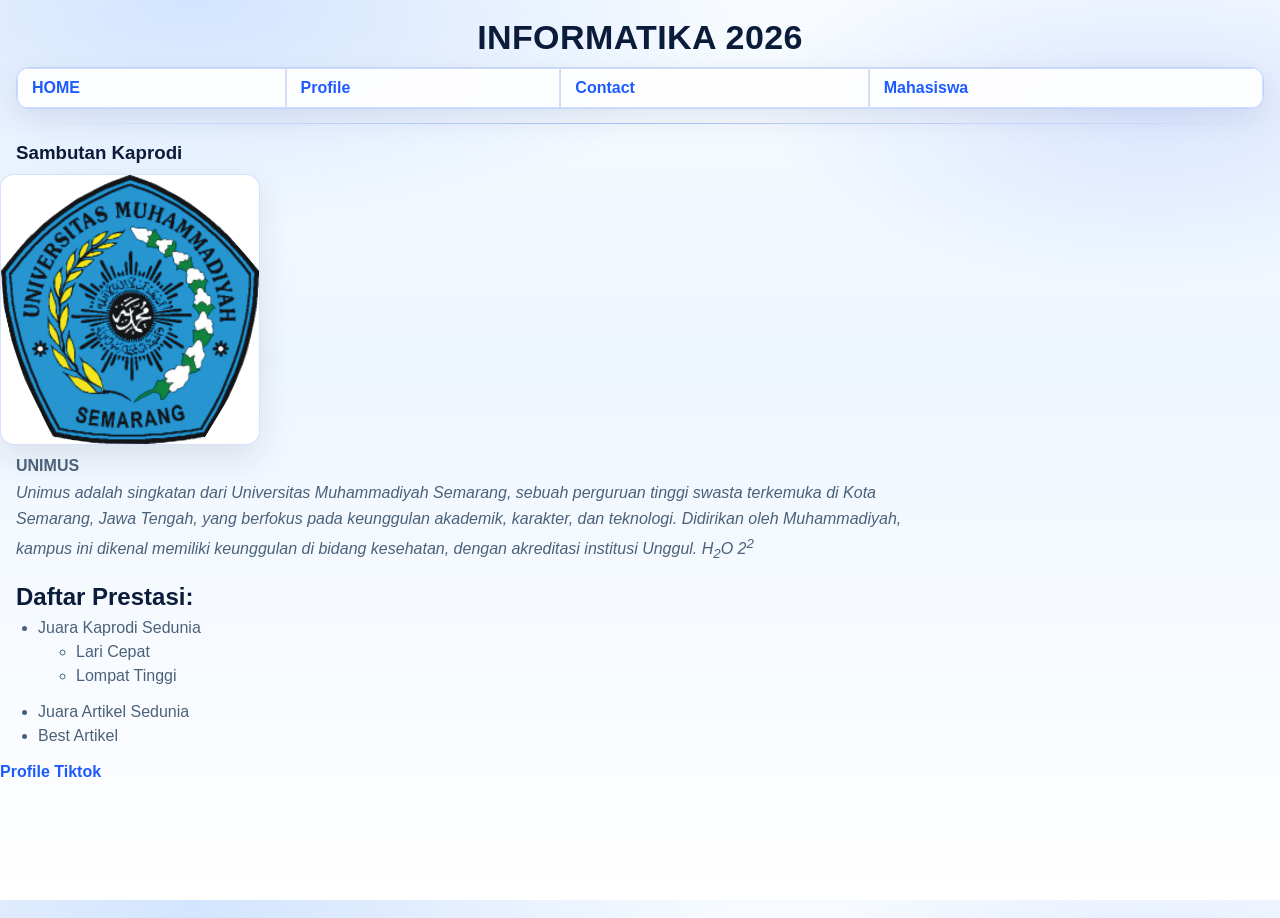
<file: index.html>
<!DOCTYPE html>
<html>
    <head>
        <meta charset="UTF-8" >
        <title>
            INFORMATIKA 2026
        </title>
        <link rel="stylesheet" href="asets/css/style.css">
    </head>

    <body>
        <h1>INFORMATIKA 2026</h1>

        <table border="1" cellspacing="1" cellpadding="1"> 
            <td><a href="index.html">HOME</a></td>
            <td><a href="Profile.html">Profile</a></td>
            <td><a href="Contact.html">Contact</a></td>
            <td><a href="Mahasiswa.html">Mahasiswa</a></td>
        </table>
        <hr/>
        <h3>Sambutan Kaprodi</h3>
        <img src="asets/images/Unimus.png" width="250px" />
        <p>
            <b>UNIMUS<br></b>
            <i>Unimus adalah singkatan dari Universitas Muhammadiyah Semarang, sebuah perguruan tinggi swasta terkemuka di Kota Semarang, Jawa Tengah,
            yang berfokus pada keunggulan akademik, karakter, dan teknologi. Didirikan oleh Muhammadiyah, kampus ini dikenal memiliki keunggulan di bidang kesehatan,
            dengan akreditasi institusi Unggul. H<sub>2</sub>O  2<sup>2</sup></i>
        </p>

        <h2>Daftar Prestasi:</h2>

        <ul>
            <li>Juara Kaprodi Sedunia</li>
            <ul>
                <li>Lari Cepat</li>
                <li>Lompat Tinggi</li>
            </ul>
            <li>Juara Artikel Sedunia</li>
            <li>Best Artikel</li>
        </ul>
        <!-- Internal Source -->
        <a href="profile.html">Profile</a>


        <!-- Internal Source -->
        <a href="htpps://tiktok.com" target="_blank"
        >Tiktok</a>

    </body>
</html>
</file>
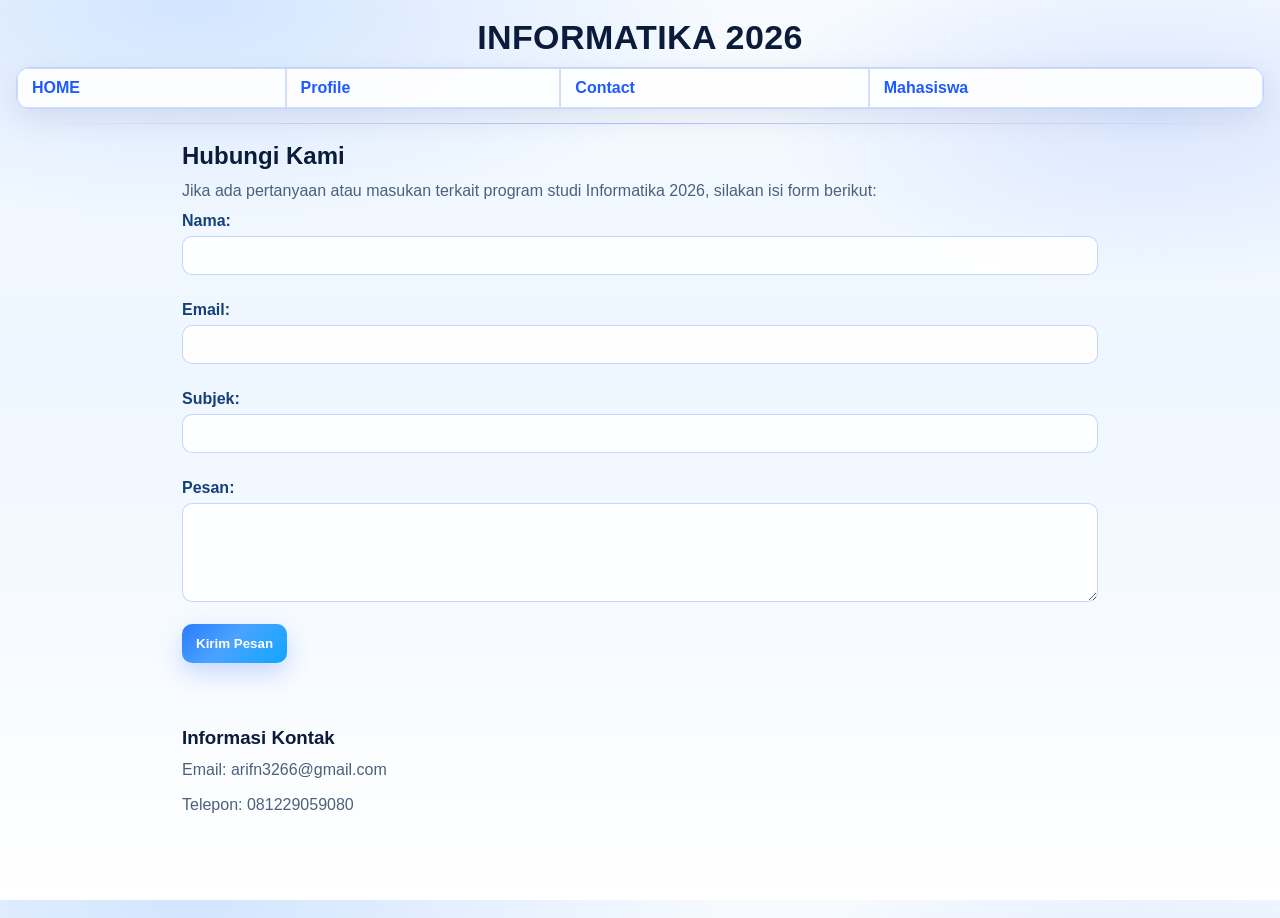
<file: contact.html>
<!DOCTYPE html>
<html lang="en">
<head>
    <meta charset="UTF-8">
    <meta name="viewport" content="width=device-width, initial-scale=1.0">
    <title>Contact | Informatika 2026</title>
    <link rel="stylesheet" href="asets/css/style.css">
</head>
<body>
    <h1>INFORMATIKA 2026</h1>

    <table border="1" cellspacing="1" cellpadding="1"> 
        <tr>
            <td><a href="index.html">HOME</a></td>
            <td><a href="Profile.html">Profile</a></td>
            <td><a href="Contact.html">Contact</a></td>
            <td><a href="Mahasiswa.html">Mahasiswa</a></td>
        </tr>
    </table>

    <hr/>

    <!-- Bagian Kontak -->
    <section class="contact">
        <h2>Hubungi Kami</h2>
        <p>Jika ada pertanyaan atau masukan terkait program studi Informatika 2026, silakan isi form berikut:</p>

        <form action="mahasiswa.html" method="post">
            <label for="nama">Nama:</label><br>
            <input type="text" id="nama" name="nama" required><br><br>

            <label for="email">Email:</label><br>
            <input type="email" id="email" name="email" required><br><br>

            <label for="subjek">Subjek:</label><br>
            <input type="text" id="subjek" name="subjek" required><br><br>

            <label for="pesan">Pesan:</label><br>
            <textarea id="pesan" name="pesan" rows="5" required></textarea><br><br>

            <button type="submit">Kirim Pesan</button>
        </form>
    </section>

    <section class="info">
        <h3>Informasi Kontak</h3>
        <p>Email: arifn3266@gmail.com</p>
        <p>Telepon: 081229059080</p>
    </section>
</body>

</html>
</file>
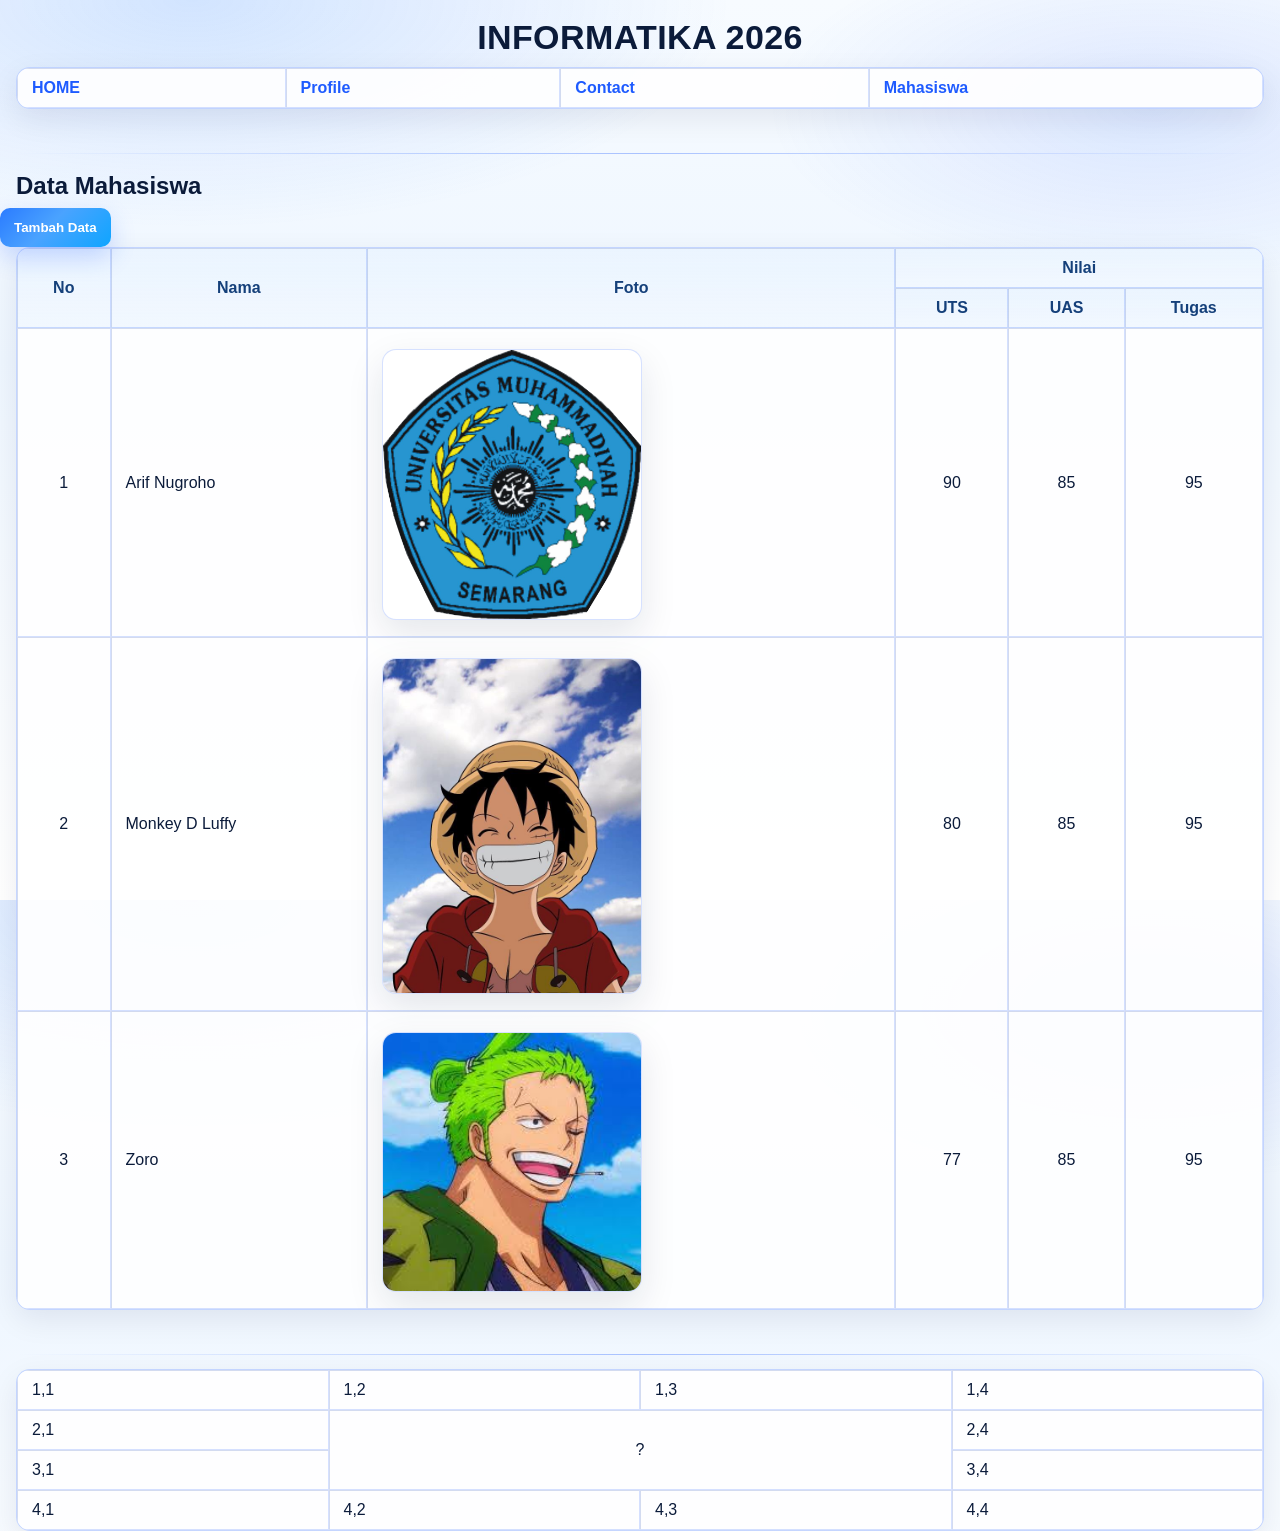
<file: mahasiswa.html>
<!DOCTYPE html>
<html lang="en">
<head>
    <meta charset="UTF-8">
    <meta name="viewport" content="width=device-width, initial-scale=1.0">
    <title>Data Mahasiswa | Informatika 2026</title>
</head>
<body>
    <link rel="stylesheet" href="asets/css/style.css"> 
    <h1>INFORMATIKA 2026</h1>

    <table border="1" cellspacing="" cellpadding="1"> 
        <tr>
            <td><a href="index.html">HOME</a></td>
            <td><a href="Profile.html">Profile</a></td>
            <td><a href="Contact.html">Contact</a></td>
            <td><a href="Mahasiswa.html">Mahasiswa</a></td>
        </tr>
    </table>
    <br>
    <hr/>
    <h2>Data Mahasiswa</h2>
    <a href="tambahdata.html">
        <button>Tambah Data</button>
    </a>
    <table border="1" cellpadding="10">
        <tr>
            <th rowspan="2">No</th>
            <th rowspan="2">Nama</th>
            <th rowspan="2">Foto</th>
            <th colspan="3">Nilai</th>
        </tr>
        <tr>
            <th>UTS</th>
            <th>UAS</th>
            <th>Tugas</th>
        </tr>
        <tr>
            <td align="center">1</td>
            <td>Arif Nugroho</td>
            <td><img src="asets/images/Unimus.png" alt="foto" width="60px"></td>
            <td align="center">90</td>
            <td align="center">85</td>
            <td align="center">95</td>
        </tr>
        <tr>
            <td align="center">2</td>
            <td>Monkey D Luffy</td>
            <td><img src="asets/images/luffy.jpg" alt="foto" width="60px"></td>
            <td align="center">80</td>
            <td align="center">85</td>
            <td align="center">95</td>
        </tr>
        <tr>
            <td align="center">3</td>
            <td>Zoro</td>
            <td><img src="asets/images/zoro.jfif" alt="foto" width="60px"></td>
            <td align="center">77</td>
            <td align="center">85</td>
            <td align="center">95</td>
        </tr>

    </table>
    <br>
    <hr>
    <table border="1" cellpadding="10">
    <tr>
        <td>1,1</td>
        <td>1,2</td>
        <td>1,3</td>
        <td>1,4</td>
    </tr>
    <tr>
        <td>2,1</td>
        <td colspan="2" rowspan="2" align="center">?</td>
        <td>2,4</td>
    </tr>
    <tr>
        <td>3,1</td>
        <td>3,4</td>
    </tr>
    <tr>
        <td>4,1</td>
        <td>4,2</td>
        <td>4,3</td>
        <td>4,4</td>
    </tr>
    </table>
</body>
</html>
</file>
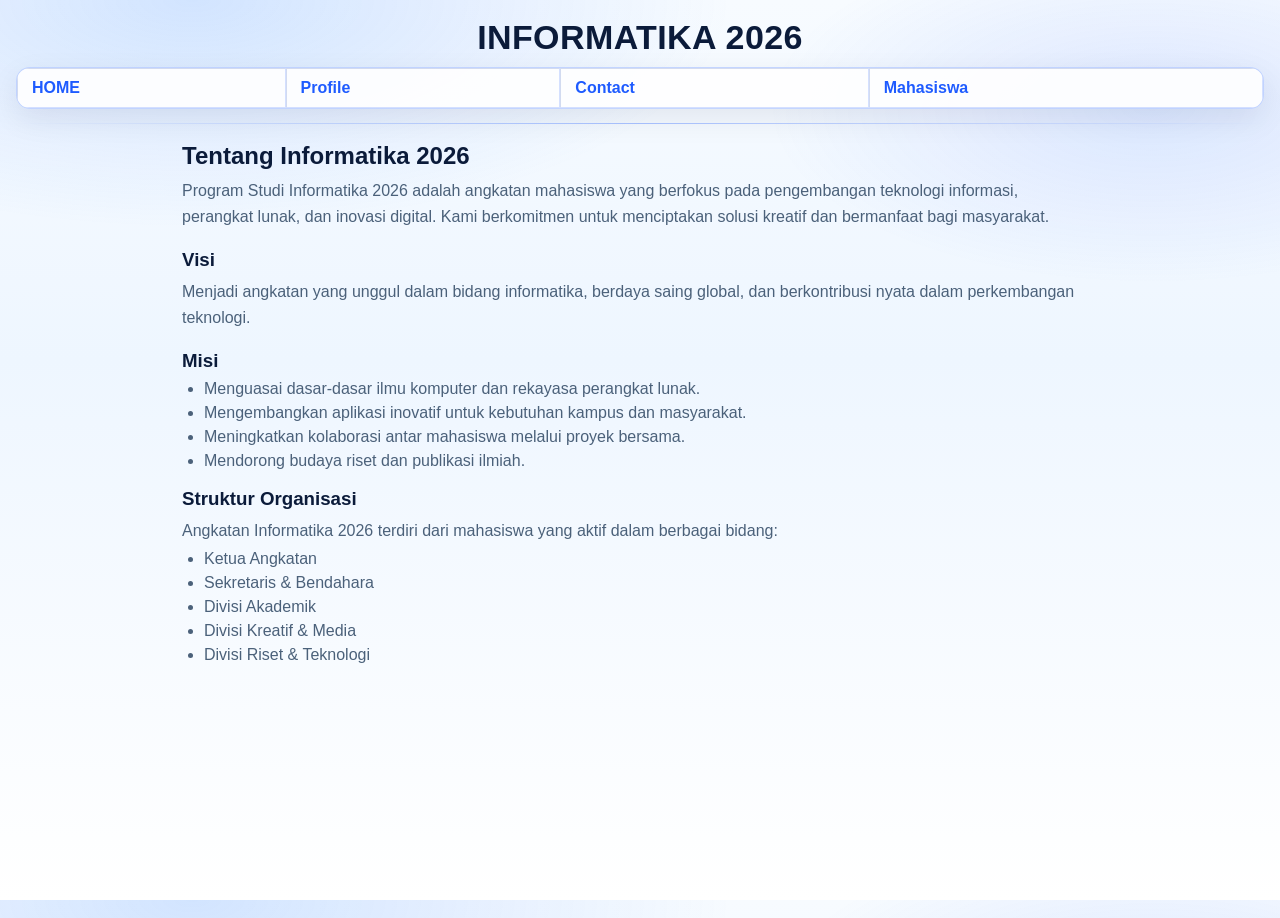
<file: profile.html>
<!DOCTYPE html>
<html lang="en">
<head>
    <meta charset="UTF-8">
    <meta name="viewport" content="width=device-width, initial-scale=1.0">
    <title>Profile | Informatika 2026</title>
    <link rel="stylesheet" href="asets/css/style.css">
</head>

<body>
    <h1>INFORMATIKA 2026</h1>

    <table border="1" cellspacing="1" cellpadding="1"> 
        <tr>
            <td><a href="index.html">HOME</a></td>
            <td><a href="Profile.html">Profile</a></td>
            <td><a href="Contact.html">Contact</a></td>
            <td><a href="Mahasiswa.html">Mahasiswa</a></td>
        </tr>
    </table>

    <hr/>

    <!-- Bagian Profil -->
    <section class="profile">
        <h2>Tentang Informatika 2026</h2>
        <p>
            Program Studi Informatika 2026 adalah angkatan mahasiswa yang berfokus pada pengembangan
            teknologi informasi, perangkat lunak, dan inovasi digital. Kami berkomitmen untuk
            menciptakan solusi kreatif dan bermanfaat bagi masyarakat.
        </p>

        <h3>Visi</h3>
        <p>
            Menjadi angkatan yang unggul dalam bidang informatika, berdaya saing global, dan berkontribusi
            nyata dalam perkembangan teknologi.
        </p>

        <h3>Misi</h3>
        <ul>
            <li>Menguasai dasar-dasar ilmu komputer dan rekayasa perangkat lunak.</li>
            <li>Mengembangkan aplikasi inovatif untuk kebutuhan kampus dan masyarakat.</li>
            <li>Meningkatkan kolaborasi antar mahasiswa melalui proyek bersama.</li>
            <li>Mendorong budaya riset dan publikasi ilmiah.</li>
        </ul>

        <h3>Struktur Organisasi</h3>
        <p>
            Angkatan Informatika 2026 terdiri dari mahasiswa yang aktif dalam berbagai bidang:
        </p>
        <ul>
            <li>Ketua Angkatan</li>
            <li>Sekretaris & Bendahara</li>
            <li>Divisi Akademik</li>
            <li>Divisi Kreatif & Media</li>
            <li>Divisi Riset & Teknologi</li>
        </ul>
    </section>
</body>

</html>
</file>
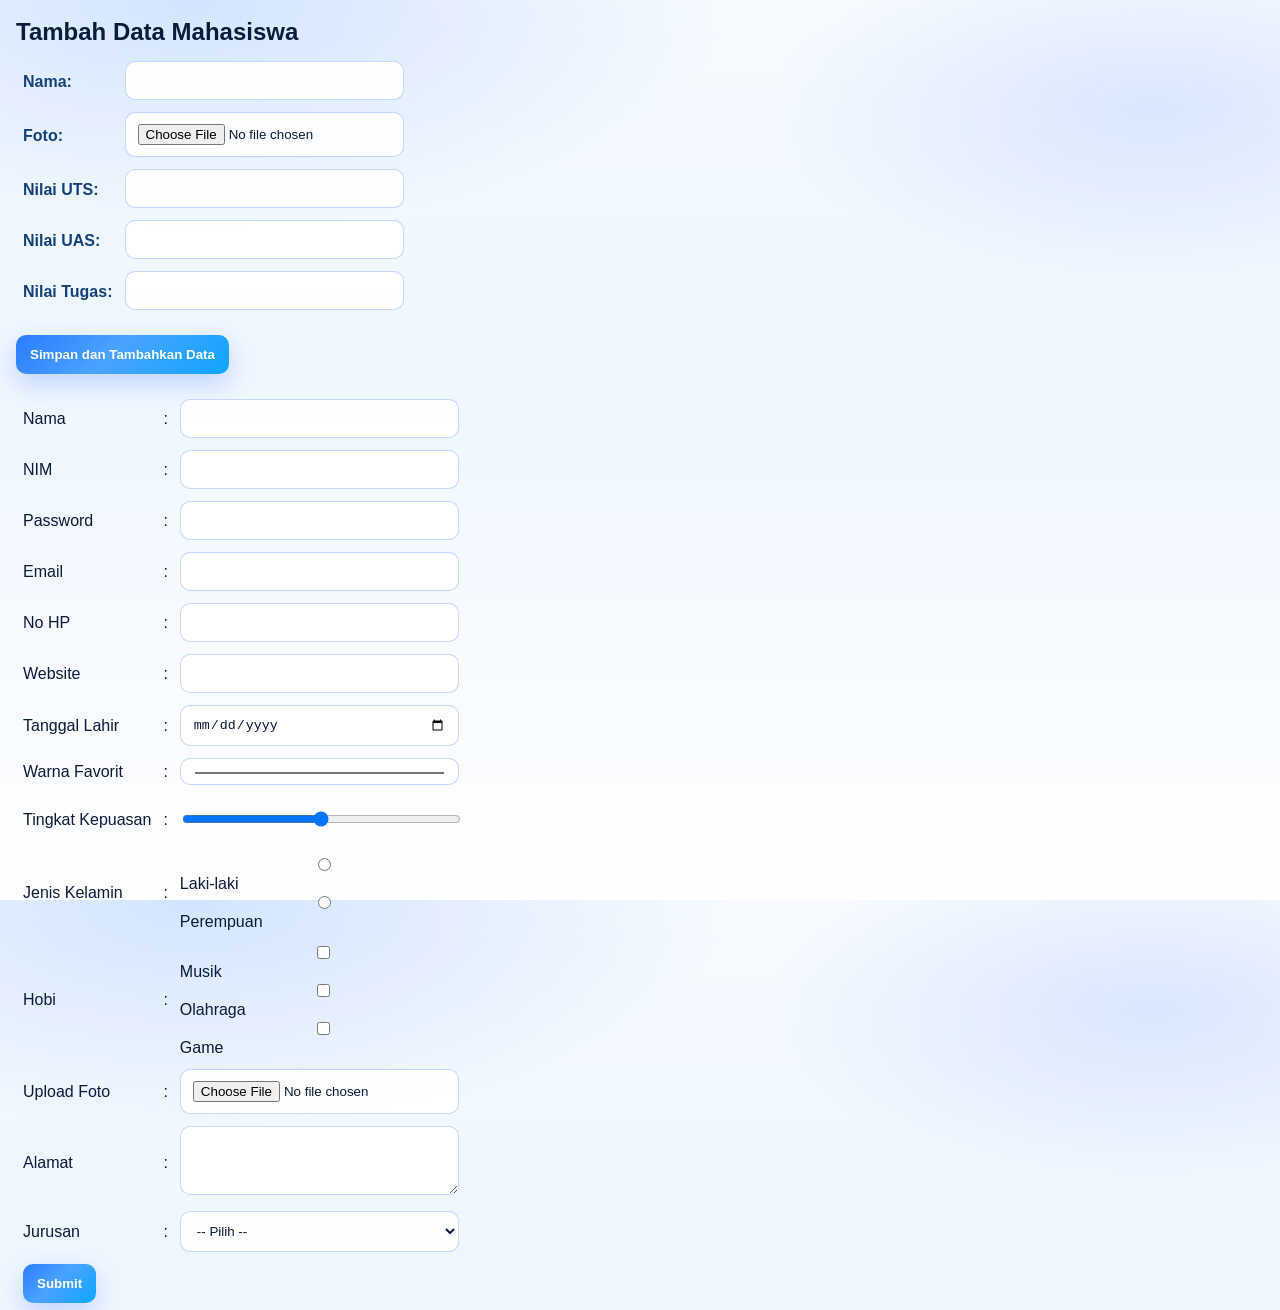
<file: tambahdata.html>
<!DOCTYPE html>
<html lang="en">

<head>
    <meta charset="UTF-8">
    <meta name="viewport" content="width=device-width, initial-scale=1.0">
    <title>Tambah Data Mahasiswa</title>
</head>
    <link rel="stylesheet" href="asets/css/style.css">

<body>
    <h2>Tambah Data Mahasiswa</h2>
    <form action="mahasiswa.html" method="post">
        <table cellpadding="5px">
            <tr>
                <td><label for="nama">Nama:</label></td>
                <td><input type="text" id="nama" name="nama"></td>
            </tr>
            <tr>
                <td><label for="foto">Foto:</label></td>
                <td><input type="file" id="foto" name="foto"></td>
            </tr>
            <tr>
                <td><label for="uts">Nilai UTS:</label></td>
                <td><input type="number" id="uts" name="Nilai UTS"></td>
            </tr>
            <tr>
                <td><label for="uas">Nilai UAS:</label></td>
                <td><input type="number" id="uas" name="Nilai UAS"></td>
            </tr>
            <tr>
                <td><label for="tugas">Nilai Tugas:</label></td>
                <td><input type="number" id="tugas" name="Nilai Tugas"></td>
            </tr>
        </table>
        <br>
        <button type="submit">Simpan dan Tambahkan Data</button>
    </form>

    <form>
        <table cellpadding="5">

            <tr>
                <td>Nama</td>
                <td>:</td>
                <td><input type="text" name="nama"></td>
            </tr>

            <tr>
                <td>NIM</td>
                <td>:</td>
                <td><input type="number" name="nim"></td>
            </tr>

            <tr>
                <td>Password</td>
                <td>:</td>
                <td><input type="password" name="password"></td>
            </tr>

            <tr>
                <td>Email</td>
                <td>:</td>
                <td><input type="email" name="email"></td>
            </tr>

            <tr>
                <td>No HP</td>
                <td>:</td>
                <td><input type="tel" name="hp"></td>
            </tr>

            <tr>
                <td>Website</td>
                <td>:</td>
                <td><input type="url" name="website"></td>
            </tr>

            <tr>
                <td>Tanggal Lahir</td>
                <td>:</td>
                <td><input type="date" name="tgl"></td>
            </tr>

            <tr>
                <td>Warna Favorit</td>
                <td>:</td>
                <td><input type="color" name="warna"></td>
            </tr>

            <tr>
                <td>Tingkat Kepuasan</td>
                <td>:</td>
                <td><input type="range" name="puas" min="0" max="100"></td>
            </tr>

            <tr>
                <td>Jenis Kelamin</td>
                <td>:</td>
                <td>
                    <input type="radio" name="jk" value="L"> Laki-laki
                    <input type="radio" name="jk" value="P"> Perempuan
                </td>
            </tr>

            <tr>
                <td>Hobi</td>
                <td>:</td>
                <td>
                    <input type="checkbox" name="hobi[]" value="musik"> Musik
                    <input type="checkbox" name="hobi[]" value="olahraga"> Olahraga
                    <input type="checkbox" name="hobi[]" value="game"> Game
                </td>
            </tr>

            <tr>
                <td>Upload Foto</td>
                <td>:</td>
                <td><input type="file" name="foto"></td>
            </tr>

            <tr>
                <td>Alamat</td>
                <td>:</td>
                <td><textarea name="alamat" rows="3" cols="25"></textarea></td>
            </tr>

            <tr>
                <td>Jurusan</td>
                <td>:</td>
                <td>
                    <select name="jurusan">
                        <option value="">-- Pilih --</option>
                        <option>Informatika</option>
                        <option>Sistem Informasi</option>
                        <option>Teknik Komputer</option>
                    </select>
                </td>
            </tr>

            <tr>
                <td colspan="3">
                    <button type="submit">Submit</button>
                </td>
            </tr>

        </table>
    </form>
</body>

</html>
</file>
<file: asets/css/style.css>
:root{
  --blue-900:#0b1b3a;
  --blue-800:#0f2a5a;
  --blue-700:#15407a;
  --blue-600:#1e5bff;
  --blue-500:#2b7bff;
  --blue-200:#cfe6ff;
  --blue-100:#eaf4ff;

  --text:#0b1b3a;
  --muted:#4b617a;

  --white:#ffffff;
  --border: rgba(30,91,255,.25);
  --shadow: 0 10px 30px rgba(2, 18, 51, .08);

  --radius: 14px;
  --radius-sm: 10px;
}

*{ box-sizing:border-box; }

html, body{ height:100%; }

body{
  margin:0;
  font-family: Arial, Helvetica, sans-serif;
  color:var(--text);
  background:
    radial-gradient(900px 380px at 15% 0%, rgba(43,123,255,.18), transparent 60%),
    radial-gradient(700px 320px at 90% 12%, rgba(30,91,255,.12), transparent 55%),
    linear-gradient(180deg, #f7fbff 0%, #eef6ff 40%, #ffffff 100%);
}

h1{
  margin: 18px 16px 10px;
  font-size: 34px;
  letter-spacing: .4px;
  text-align:center;
}

h2, h3{
  margin: 18px 16px 8px;
  color: var(--blue-900);
}

hr{
  border:0;
  height: 1px;
  background: linear-gradient(90deg, rgba(30,91,255,.0), rgba(30,91,255,.35), rgba(30,91,255,.0));
  margin: 14px 16px;
}

a{
  color: var(--blue-600);
  text-decoration: none;
  font-weight: 700;
}

a:hover{ text-decoration: underline; }

/* Layout helpers */
.section, .contact, .info, .profile{
  max-width: 980px;
  margin: 0 auto;
  padding: 0 16px 28px;
}

/* Tables (use table[border] from your HTML) */
table[border]{
  width: calc(100% - 32px);
  margin: 0 16px 12px;
  border-collapse: separate;
  border-spacing: 0;
  background: rgba(255,255,255,.75);
  border: 1px solid var(--border) !important;
  border-radius: var(--radius);
  overflow: hidden;
  box-shadow: var(--shadow);
}

table[border] th, table[border] td{
  padding: 10px 14px;
  border-color: rgba(30,91,255,.18) !important;
  background: rgba(255,255,255,.65);
}

table[border] th{
  color: var(--blue-700);
  font-weight: 900;
  background: linear-gradient(180deg, rgba(234,244,255,.95) 0%, rgba(234,244,255,.55) 100%);
}

/* Text */
ul{
  margin: 0 16px 18px;
  padding-left: 22px;
  color: var(--muted);
}

ul li{ margin: 6px 0; }

p{
  margin: 8px 16px 0;
  max-width: 900px;
  line-height: 1.65;
  color: var(--muted);
}

/* Images */
img{
  display:block;
  max-width: 260px;
  width: 100%;
  height:auto;
  border-radius: var(--radius);
  border: 1px solid rgba(30,91,255,.18);
  box-shadow: 0 14px 36px rgba(11,27,58,.10);
  margin: 10px 0 6px;
  background: #fff;
}

/* Forms */
form{ margin: 0 16px 18px; }

label{
  display:inline-block;
  font-weight: 800;
  color: var(--blue-700);
  margin: 8px 0 6px;
}

input, textarea, select{
  width: 100%;
  padding: 11px 12px;
  border-radius: var(--radius-sm);
  border: 1px solid var(--border);
  background: rgba(255,255,255,.9);
  color: var(--text);
  outline: none;
}

input::placeholder, textarea::placeholder{ color: rgba(75,97,122,.65); }

input:focus, textarea:focus, select:focus{
  border-color: rgba(30,91,255,.9);
  box-shadow: 0 0 0 4px rgba(30,91,255,.14);
}

button{
  border: 0;
  background: linear-gradient(135deg, var(--blue-500) 0%, #4aa3ff 45%, #0ea5ff 100%);
  color: #ffffff;
  font-weight: 900;
  padding: 12px 14px;
  border-radius: var(--radius-sm);
  cursor: pointer;
  box-shadow: 0 10px 24px rgba(30,91,255,.22);
}

button:hover{ filter: brightness(1.02); transform: translateY(-1px); }

button:active{ transform: translateY(0); }

/* Responsive */
@media (max-width: 600px){
  h1{ font-size: 26px; margin: 16px 12px 8px; }
  hr{ margin: 12px 12px; }
  table[border]{ width: calc(100% - 24px); margin: 0 12px 10px; }
  table[border] th, table[border] td{ padding: 10px 10px; }
  ul{ margin: 0 12px 16px; }
  p{ margin: 8px 12px 0; }
}
</file>
